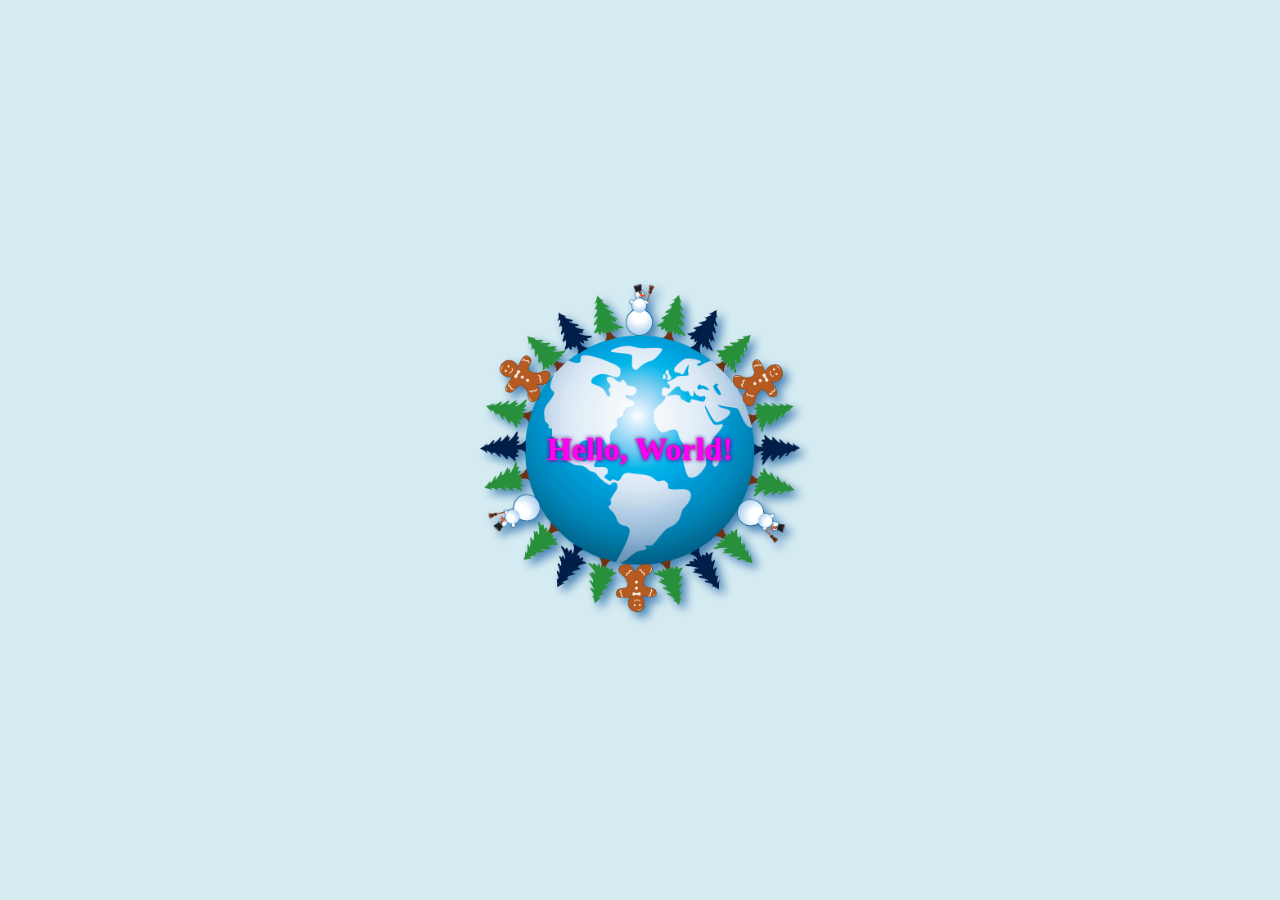
<file: index.html>
<!DOCTYPE html>
<html lang="en">
<head>
    <meta charset="UTF-8">
    <meta name="viewport" content="width=device-width, initial-scale=1.0">
    <title>FrontEnd (SerKin0)</title>
    <link rel="stylesheet" href="https://fonts.googleapis.com/css?family=Sofia">
    <link rel="stylesheet" href="static/style.css">
    <script src="js/main.js"></script>
</head>
<body>
    <p id="demo"></p>
    <div class="container">
        <div id="hello_image">
            <img src="images/world.png" class="rotate" width=50% height=auto>
        </div>
        <div class="centered">
            <h1 onclick="playAudio('audio/song.mp3')">Hello, World!</h1>
        </div>
    </div>
    <script>
        document.getElementById("hello_image").addEventListener("click", function() { 
            document.getElementById("demo").innerHTML = "Happy New Year"; 
        }); 
    </script>
</body>
</html>
</file>
<file: static/style.css>
#hello_image {
    position: absolute; 
    top: 50%;
    left: 50%;
    transform: translate(-50%, -50%);
    -webkit-filter: drop-shadow(5px 5px 5px #4682B4);
    filter: drop-shadow(5px 5px 5px #4682B4);
}

body {
    background-color: rgba(173, 216, 230, 0.5);
}

.container {
    text-align: center;
    color: magenta;
    text-shadow: 0 0 3px #FF0000, 0 0 5px #0000FF;
}

.centered {
    position: absolute;
    top: 50%;
    left: 50%;
    transform: translate(-50%, -50%);
}

.rotate {
    animation: rotation 18s infinite linear;
}

@keyframes rotation {
    from {
        transform: rotate(0deg);
    }
    to {
        transform: rotate(359deg);
    }
}

#demo { 
    position: absolute; 
    top: 10%; 
    left: 50%; 
    transform: translate(-50%, -50%); 
    font-family: "Sofia", sans-serif; 
    font-size: 30px; 
    color: blue; 
}
</file>
